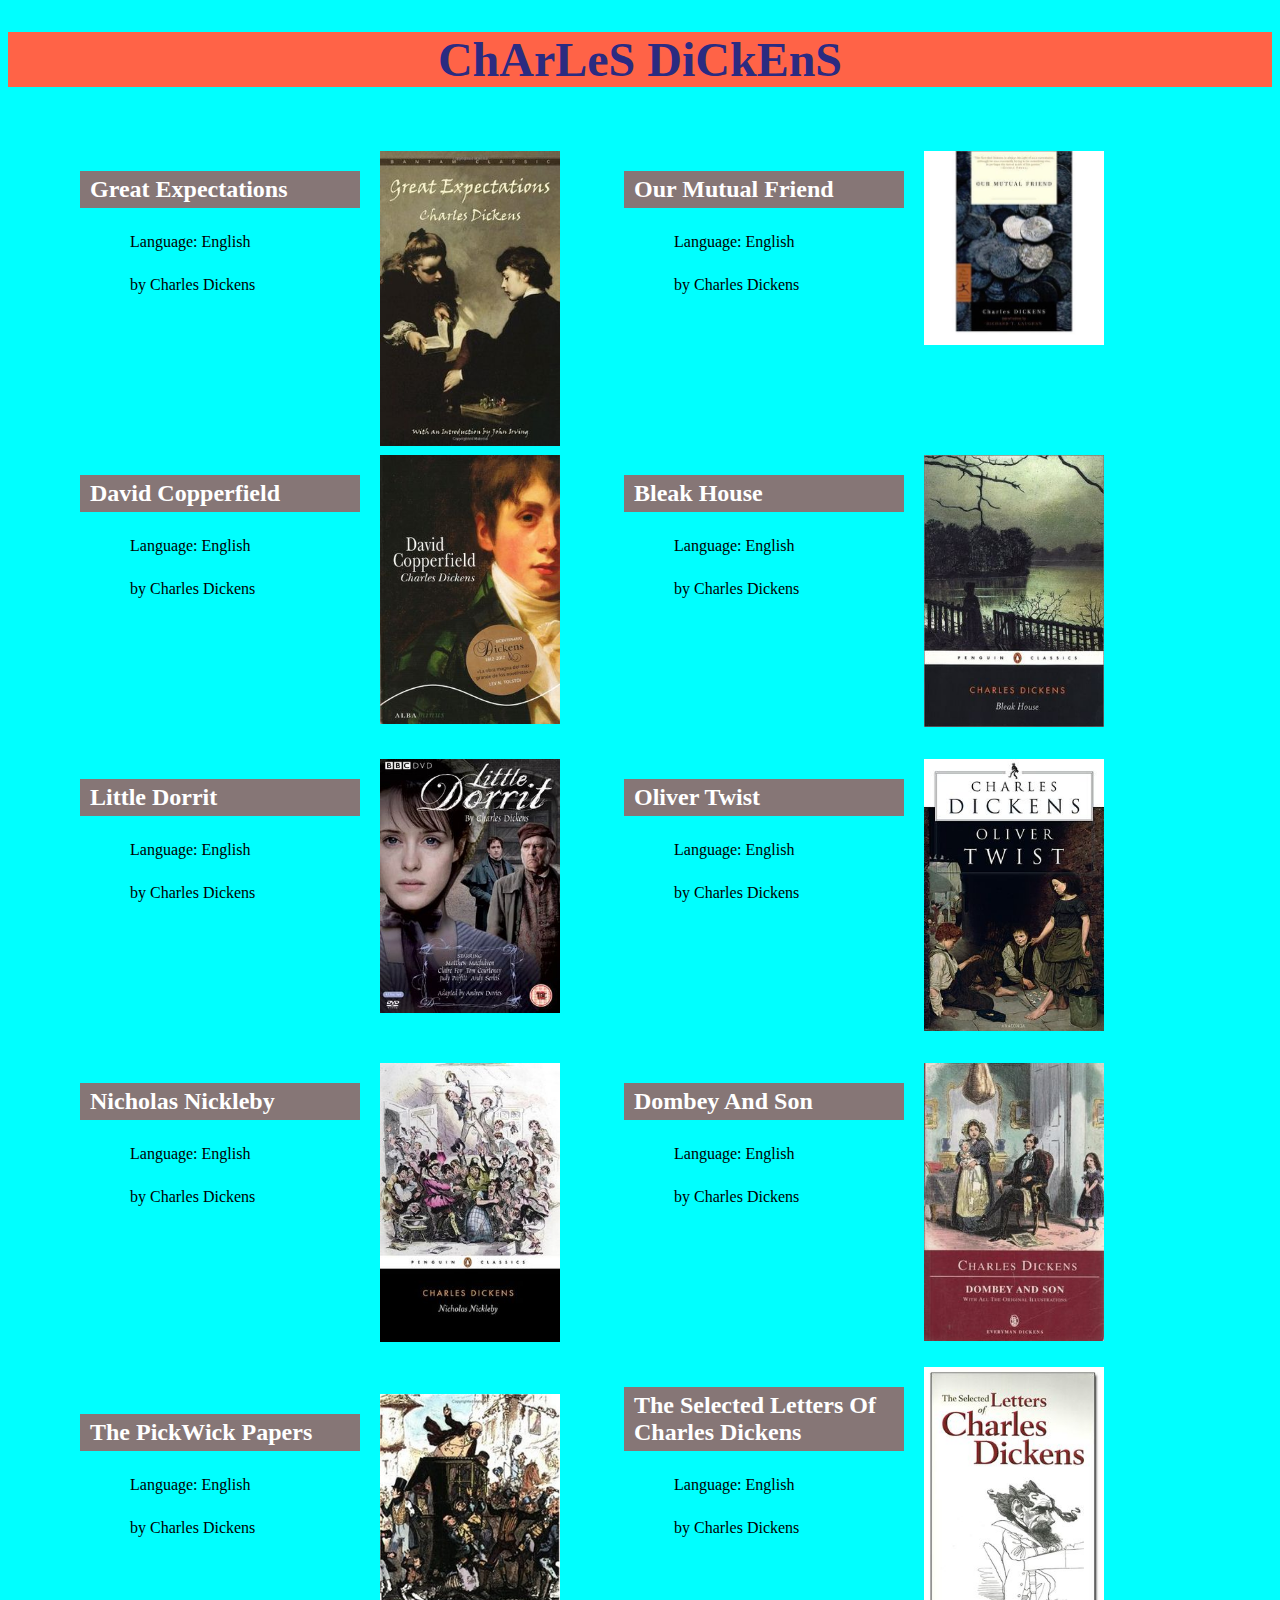
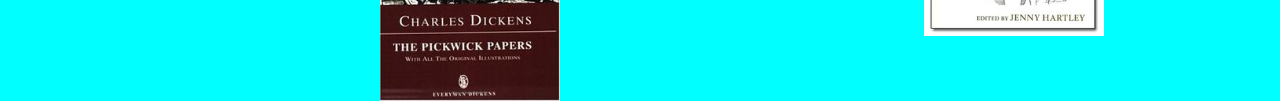
<file: index.html>
<!DOCTYPE html>
<html lang="en">

<head>
    <meta charset="utf-8" />
    <meta http-equiv="X-UA-Compatible" content="IE=edge">
    <title>JS Week 4</title>
    <meta name="viewport" content="width=device-width, initial-scale=1">
    <link rel="stylesheet" type="text/css" media="screen" href="css/main.css" />

</head>

<body>
    <h1>ChArLeS DiCkEnS</h1>
    <script src="js/script.js"></script>
</body>

</html>
</file>
<file: css/main.css>
* {
    margin: 1;
    padding: 1;
  }

  body {
    background-color: aqua;
  }

  h1 {
    text-align: center;
    background-color: tomato;
    font-size: 300%;
    color: rgb(43, 43, 129);
  }
  
  @media screen and (min-width: 530px) {
      li {
        display: inline-block;
        position: relative;
        margin: 2em;
        min-height: 240px;
        min-width: 480px;
      }
  
      .title {
        width: calc(100% - 220px);
        padding: 5px 10px;
        color: white;
        background-color: #867676;
      }
  
      .language, .author {
        display: block;
        width: calc(100% - 200px);
        margin: 25px 50px;
      }
  
      .cover {
        width: 180px;
        position: absolute;
        top: 0;
        right: 0;
      }
  }
  
  @media screen and (max-width: 529px) {
      li {
        display: block;
        background-color: #EEEEEE;
        margin: 2em;
        text-align: center;
      }
      
      img {
        width: 60%;
        padding: 1rem 0;
      }
      
      .title {
        padding: 0.4rem;
        color: white;
        background-color: #867676;
      }
      
      .language, .author {
        padding-top: 0.5rem;
      }
  }
</file>
